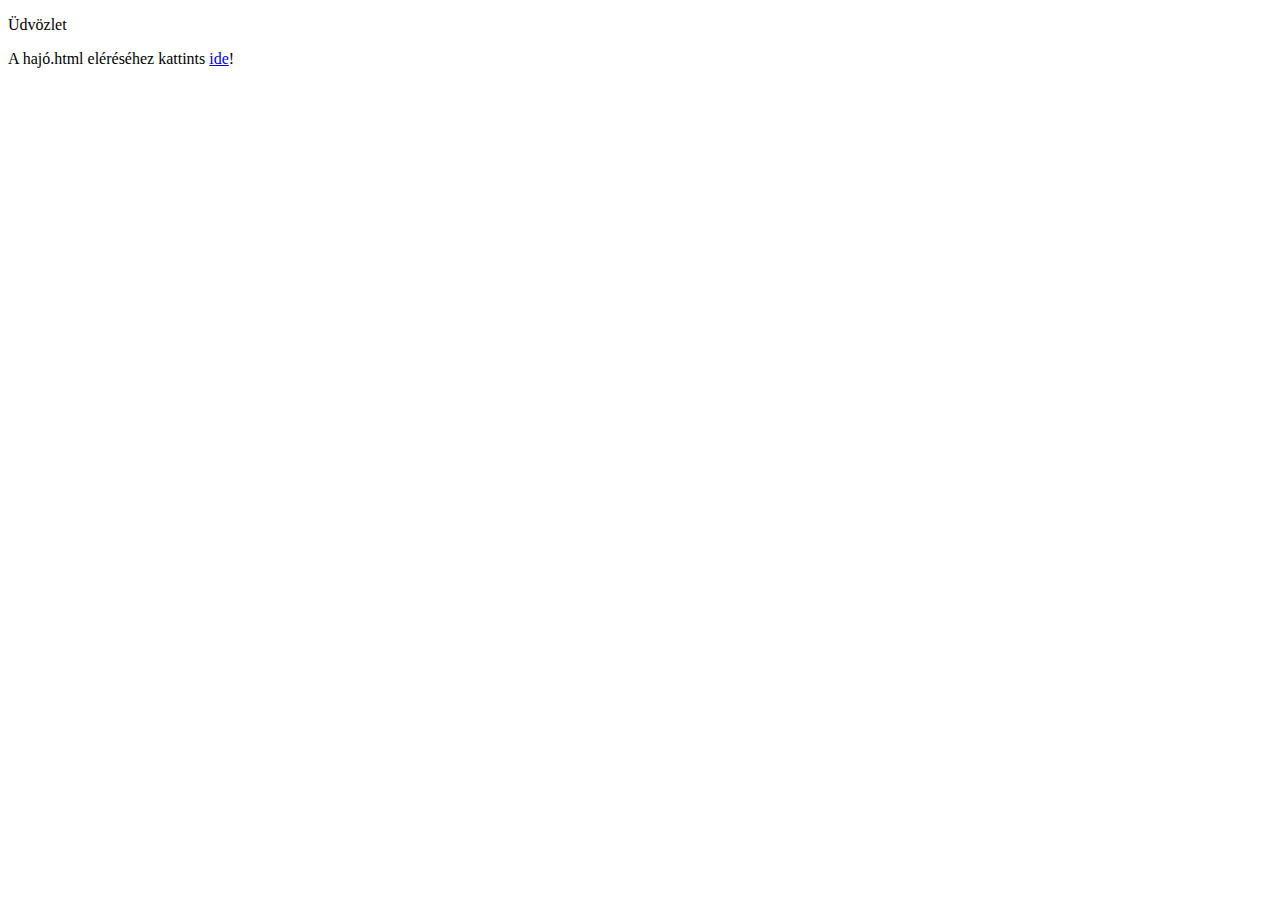
<file: IT3BXZ_hajos/wwwroot/index.html>
﻿<!DOCTYPE html>
<html>
<head>
    <meta charset="utf-8" />
    <title></title>
</head>
<body>
    <p>Üdvözlet</p>
    <p>A hajó.html eléréséhez kattints <a href="hajo.html">ide</a>!</p>

</body>
</html>
</file>
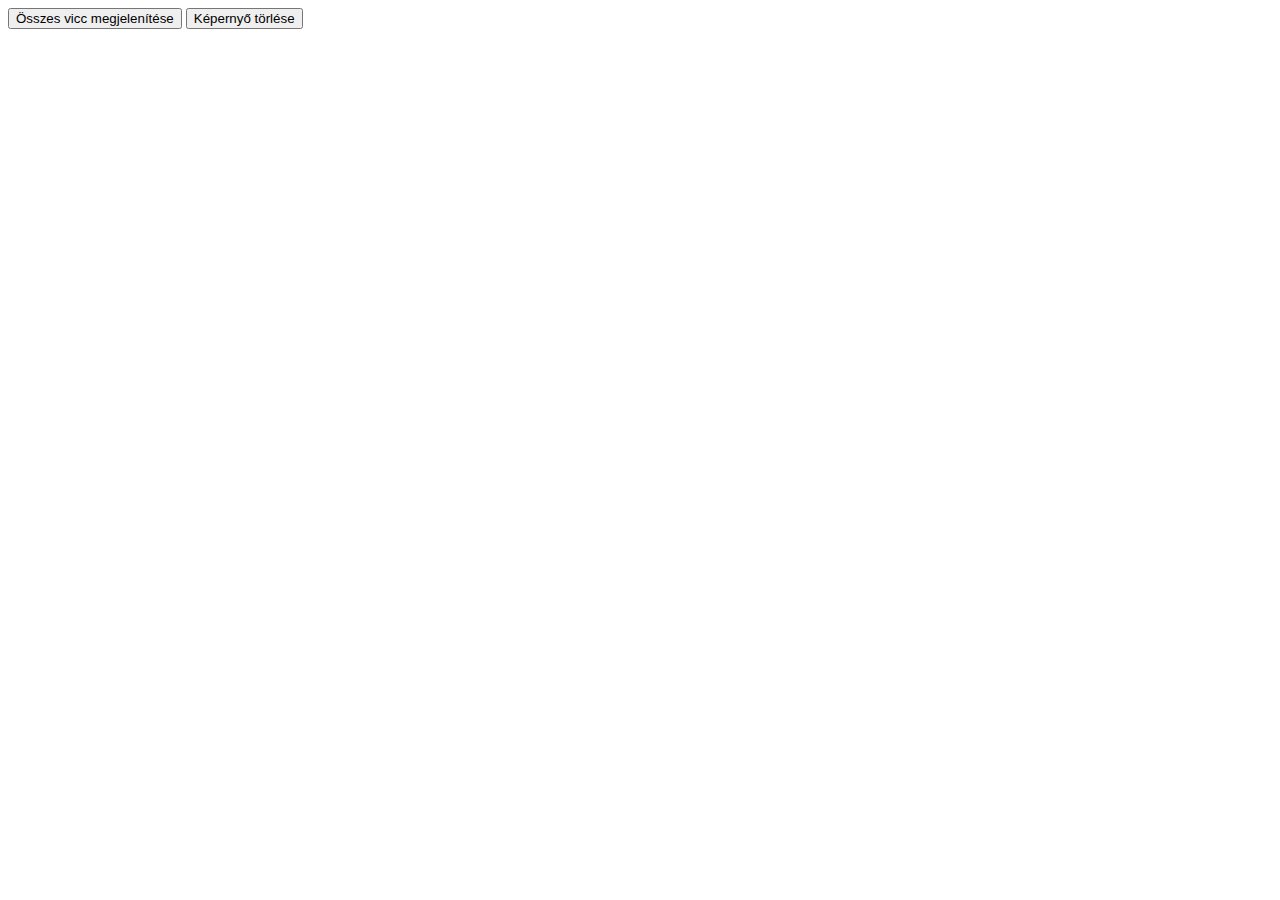
<file: JokesApplicationSolution/wwwroot/jokes.html>
﻿<!DOCTYPE html>
<html>
<head>
    <meta charset="utf-8" />
    <title></title>
    <script src="scripts/jokesScript.js"></script>
</head>
<body>
    <button id="btnShowAll">Összes vicc megjelenítése</button>
    <button id="btnClear">Képernyő törlése</button>

    <div id="jokesDiv">

    </div>
</body>
</html>
</file>
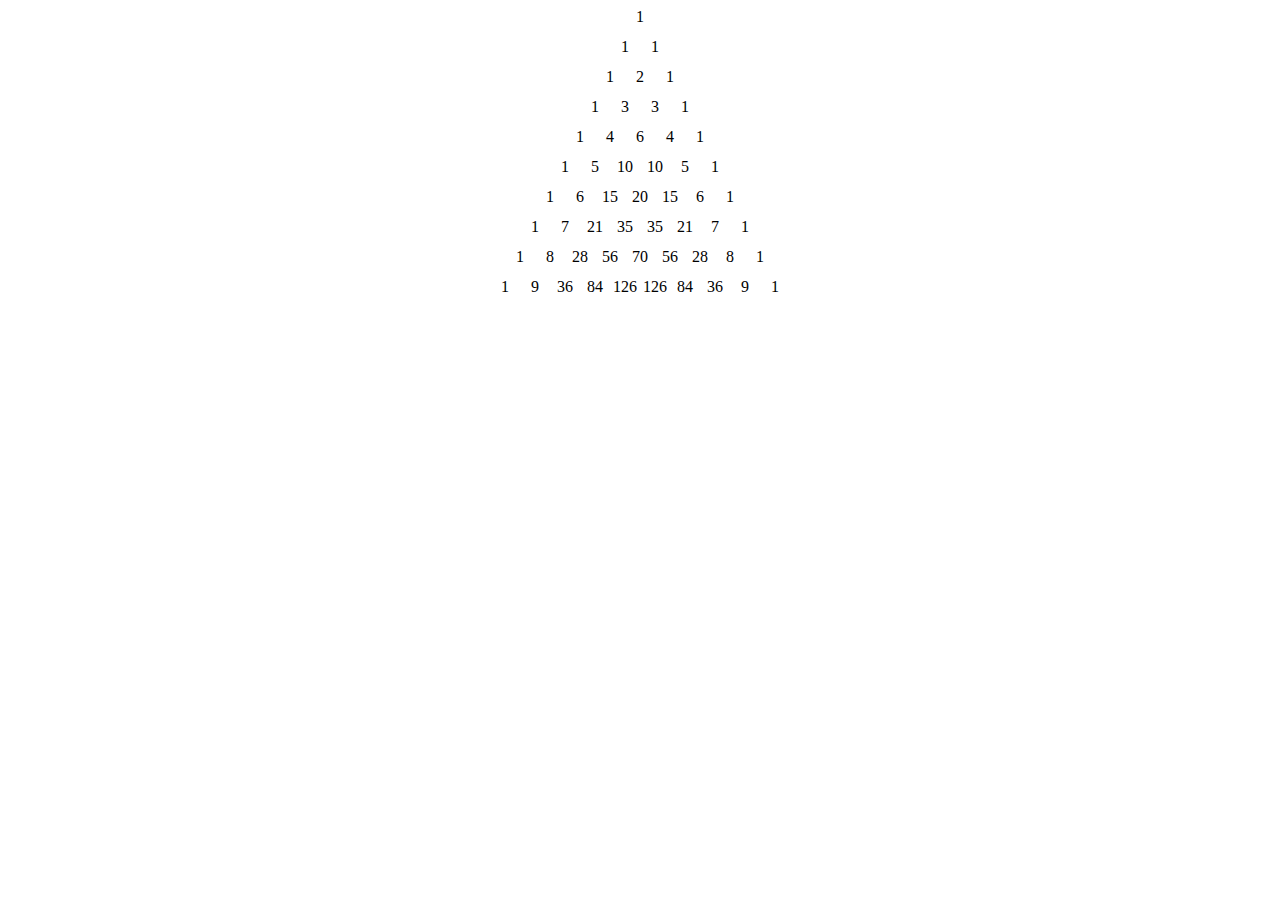
<file: WebAPIBase/wwwroot/pascal.html>
﻿<!DOCTYPE html>
<html>
<head>
    <meta charset="utf-8" />
    <title></title>
    <script src="scripts/pascalJS.js"></script>
    <style>
        #pascal {
            display: flex;
            flex-direction: column;
            align-items: center;
        }

        .sor {
            display: flex;
            flex-direction: row;
        }

        .elem {
            display: flex;
            justify-content: center;
            align-content: center;
            width: 30px;
            height: 30px;
        }
    </style>
</head>
<body>
    <div id="pascal">

    </div>
</body>
</html>
</file>
